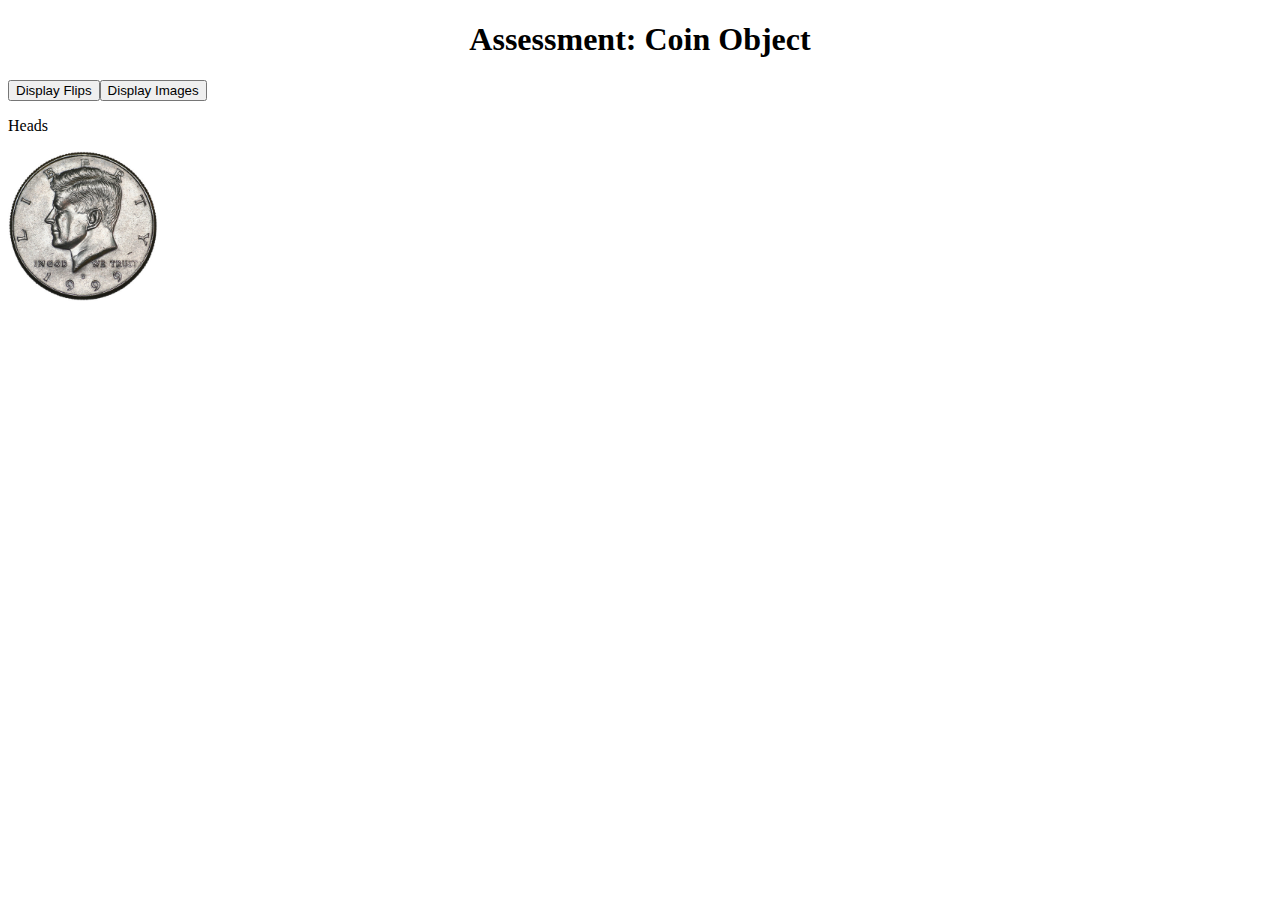
<file: kenzie-projects/assessment-coin-object/index.html>
<!DOCTYPE html>
<html lang="en">
  <head>
    <meta charset="UTF-8" />
    <meta name="viewport" content="width=device-width, initial-scale=1.0" />
    <title>Assessment: Coin Object</title>
  </head>
  <body>
    <script src="./main.js" type="text/javascript"></script>
  </body>
</html>
</file>
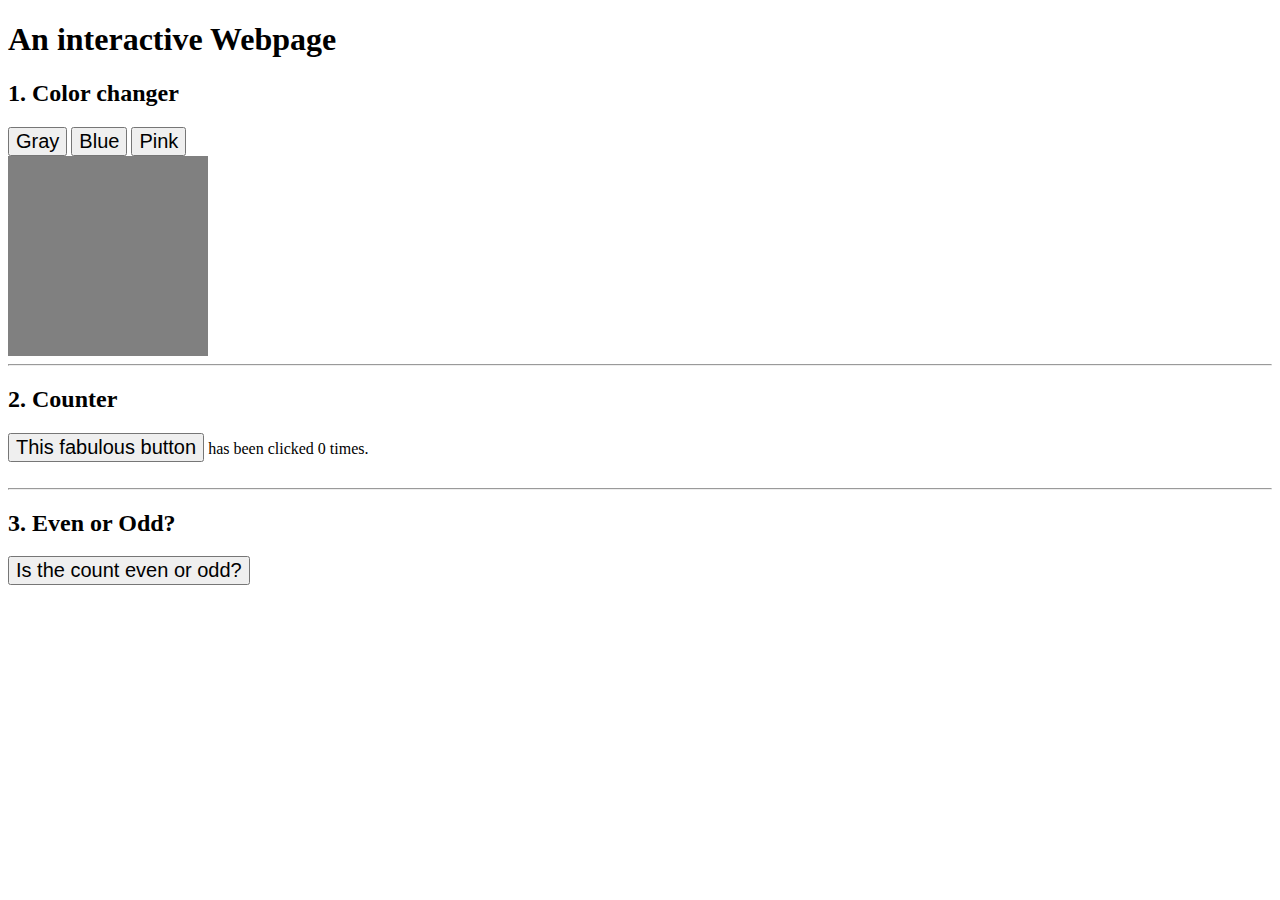
<file: kenzie-projects/js_click_handlers/index.html>
<!DOCTYPE html>
<html lang="en">
  <head>
    <meta charset="UTF-8" />
    <meta name="viewport" content="width=device-width, initial-scale=1.0" />
    <link rel="stylesheet" href="assets/stylesheets/style.css" />
    <title>An interactive Webpage</title>
  </head>
  <body>
    <h1>An interactive Webpage</h1>
    <!--Color Changer Section-->
    <section>
      <h2>1. Color changer</h2>
      <button id="gray-button" style="font-size: 20px">Gray</button>
      <button id="blue-button" style="font-size: 20px">Blue</button>
      <button id="pink-button" style="font-size: 20px">Pink</button>
      <br />
      <div id="color-box" class="gray"></div>
    </section>
    <hr />
    <!--Counter Section-->
    <section>
      <h2>2. Counter</h2>
      <button id="counter-button" style="font-size: 20px">
        This fabulous button
      </button>
      has been clicked <span id="countspan">0</span> times.
    </section>
    <br />
    <hr />
    <!--Even or Odd Section-->
    <section>
      <h2>3. Even or Odd?</h2>
      <button id="even-or-odd-button" style="font-size: 20px">
        Is the count even or odd?
      </button>
    </section>
    <script src="assets/javascripts/clickhandlers.js"></script>
  </body>
</html>
</file>
<file: kenzie-projects/js_click_handlers/assets/stylesheets/style.css>
#color-box {
  width: 200px;
  height: 200px;
}
.gray {
  background: gray;
}
.blue {
  background: rgb(67, 111, 255);
}
.pink {
  background: pink;
}
</file>
